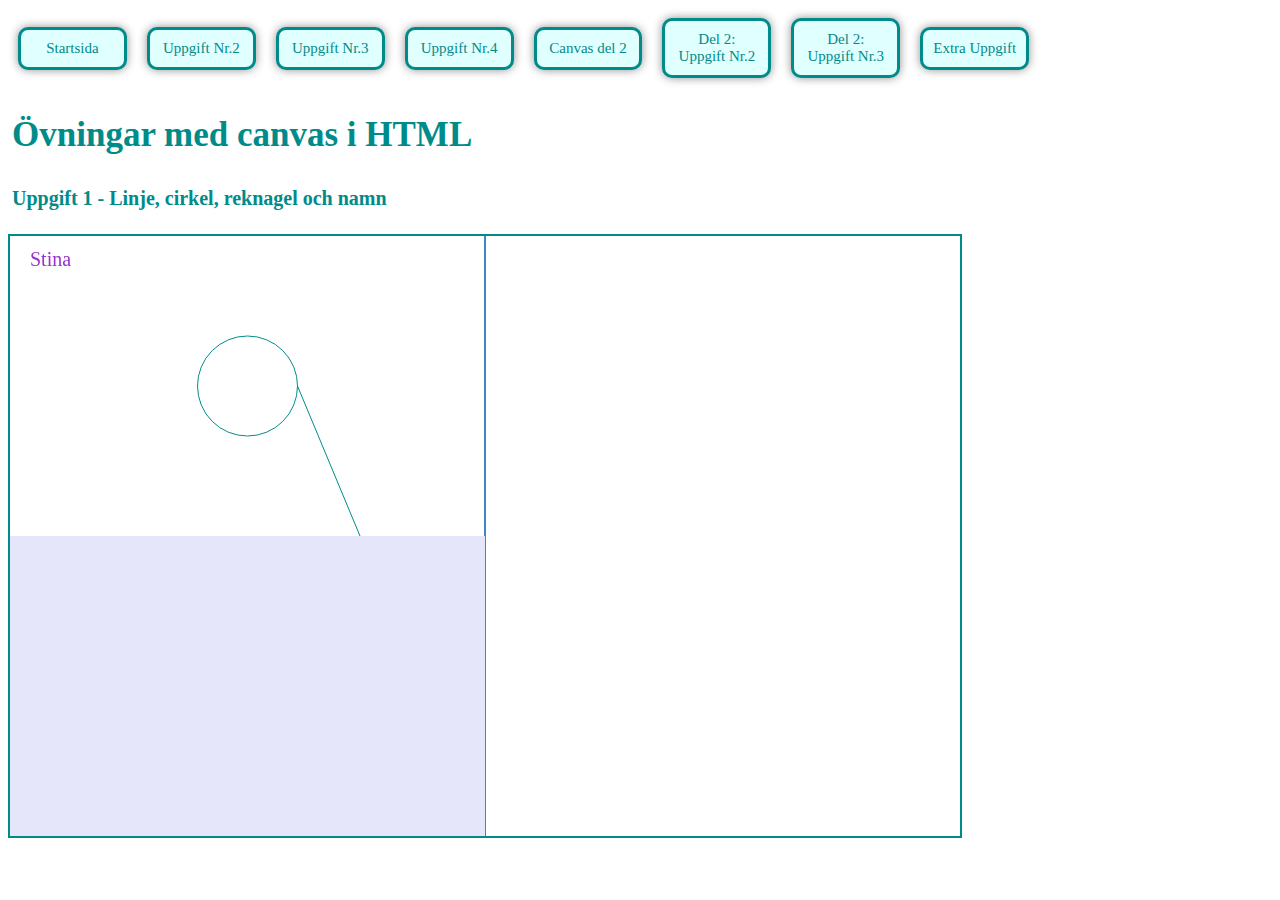
<file: index.html>
<!DOCTYPE html>
<html lang="en">
<head>
    <meta charset="UTF-8">
    <meta name="describtion" content="Övningar med canvas i HTML">
    <meta name="author" content="Stina TEINF21">
    <meta name="viewport" content="width=device-width, initial-scale=1.0">
    <link rel="stylesheet" href="index.css">
    <title>HTML Canvas - Övningar</title>
</head>
<body>
    
    <div class="nav-bar">
        <a class="active" href="startsida.html">Startsida</a>
        <a class="upgft nr2" href="upgft2.html">Uppgift Nr.2</a>
        <a class="upgft nr3" href="upgft3.html">Uppgift Nr.3</a>
        <a class="upgft nr4" href="upgft4.html">Uppgift Nr.4</a>
        <a class="canvas2" href="canvas2.html">Canvas del 2</a>
        <a class="del2upgft2" href="del2upgft2.html">Del 2: Uppgift Nr.2</a>
        <a class="bollupgft3" href="boll.html">Del 2: Uppgift Nr.3</a>
        <a class="extra" href="extra.html">Extra Uppgift</a>
    </div>

    <h1>Övningar med canvas i HTML</h1>

    <h3>Uppgift 1 - Linje, cirkel, reknagel och namn</h3>

    <canvas id="minCanvas" width="950" height="600" style="border:2px solid darkcyan;"></canvas>

    <script>
        var canvas = document.getElementById("minCanvas");
        var ctx = canvas.getContext("2d");

        ctx.strokeStyle = "blue"; 
        ctx.beginPath();
        ctx.moveTo(canvas.width / 2, 0);
        ctx.lineTo(canvas.width / 2, canvas.height);
        ctx.stroke();

        ctx.strokeStyle = "darkcyan"; 
        ctx.arc(canvas.width / 4, canvas.height / 4, 50, 0, 2 * Math.PI);
        ctx.stroke();

        ctx.fillStyle = "lavender";
        ctx.beginPath();
        ctx.rect(0, canvas.height / 2, canvas.width / 2, canvas.height / 2);
        ctx.fill();

        ctx.fillStyle = "darkorchid";
        ctx.font = '20px Calibri';
        ctx.fillText("Stina", 20, 30);

    </script>

</body>
</html>
</file>
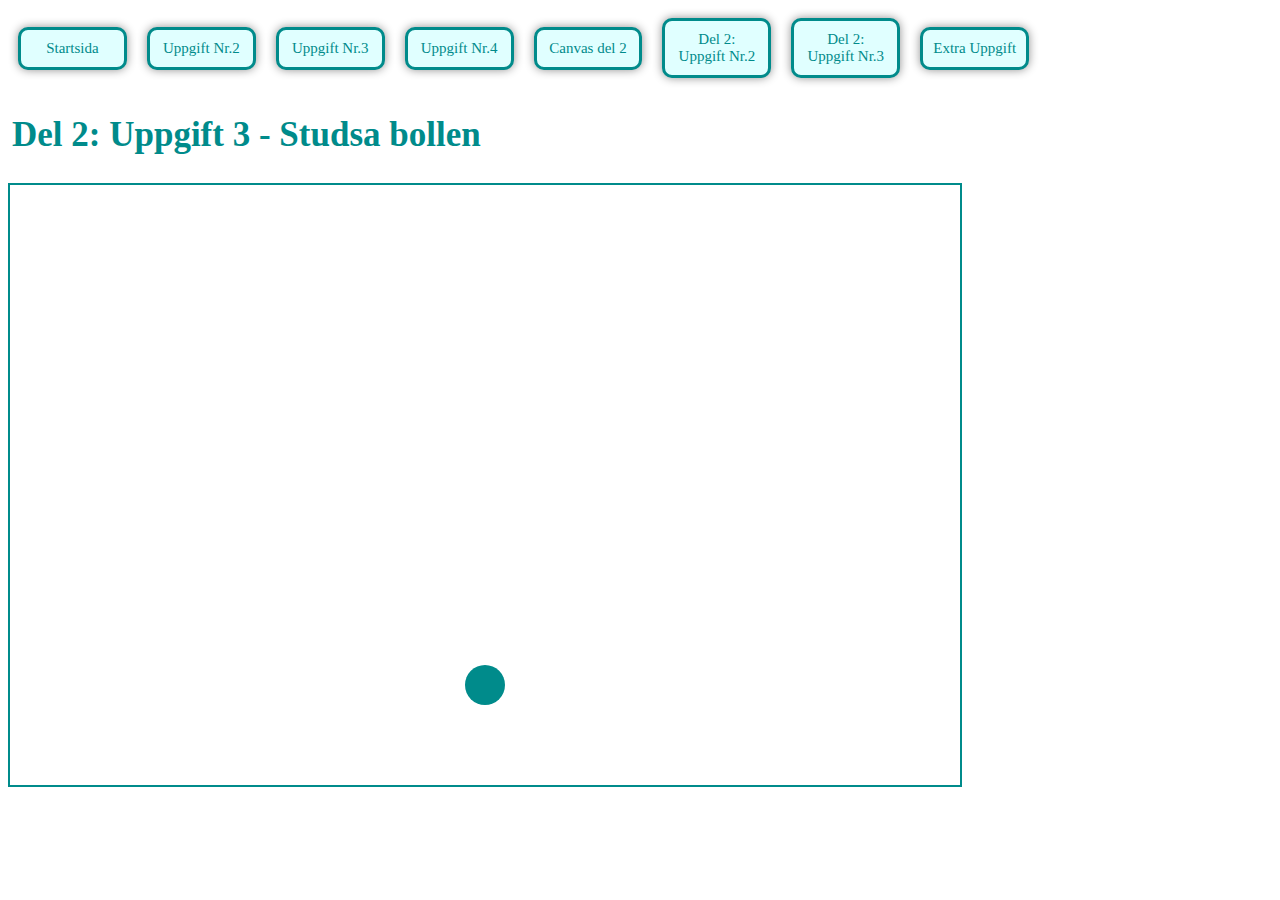
<file: boll.html>
<!DOCTYPE html>
<html lang="en">
<head>
    <meta charset="UTF-8">
    <meta name="describtion" content="Övningar med canvas i HTML">
    <meta name="author" content="Stina TEINF21">
    <meta name="viewport" content="width=device-width, initial-scale=1.0">
    <link rel="stylesheet" href="index.css">
    <title>HTML Canvas - Övningar</title>
</head>
<body>
    
    <div class="nav-bar">
        <a class="active" href="startsida.html">Startsida</a>
        <a class="upgft nr2" href="upgft2.html">Uppgift Nr.2</a>
        <a class="upgft nr3" href="upgft3.html">Uppgift Nr.3</a>
        <a class="upgft nr4" href="upgft4.html">Uppgift Nr.4</a>
        <a class="canvas2" href="canvas2.html">Canvas del 2</a>
        <a class="del2upgft2" href="del2upgft2.html">Del 2: Uppgift Nr.2</a>
        <a class="bollupgft3" href="boll.html">Del 2: Uppgift Nr.3</a>
        <a class="extra" href="extra.html">Extra Uppgift</a>
    </div>

    <h1>Del 2: Uppgift 3 - Studsa bollen</h1>

    <canvas id="studsaBoll" width="950" height="600" style="border:2px solid darkcyan;"></canvas>

    <script>
        var canvas = document.getElementById("studsaBoll");
        var ctx = canvas.getContext("2d");

        var boll = 
        {
            x: canvas.width / 2,
            y: canvas.height / 2,
            radie: 20,
            color: "darkcyan",
            hastighetY: 5, 
        };

        function ritaBoll() 
        {
            ctx.beginPath();
            ctx.arc(boll.x, boll.y, boll.radie, 0, Math.PI * 2);
            ctx.fillStyle = boll.color;
            ctx.fill();
            ctx.closePath();
        }

        function uppdatera() 
        {
            ctx.clearRect(0, 0, canvas.width, canvas.height); 
            ritaBoll();

            boll.y += boll.hastighetY;

            if (boll.y + boll.radie > canvas.height || boll.y - boll.radie < 0) {
                boll.hastighetY = -boll.hastighetY;
            }

            requestAnimationFrame(uppdatera); 
        }

        uppdatera(); 




    </script>

</body>
</html>
</file>
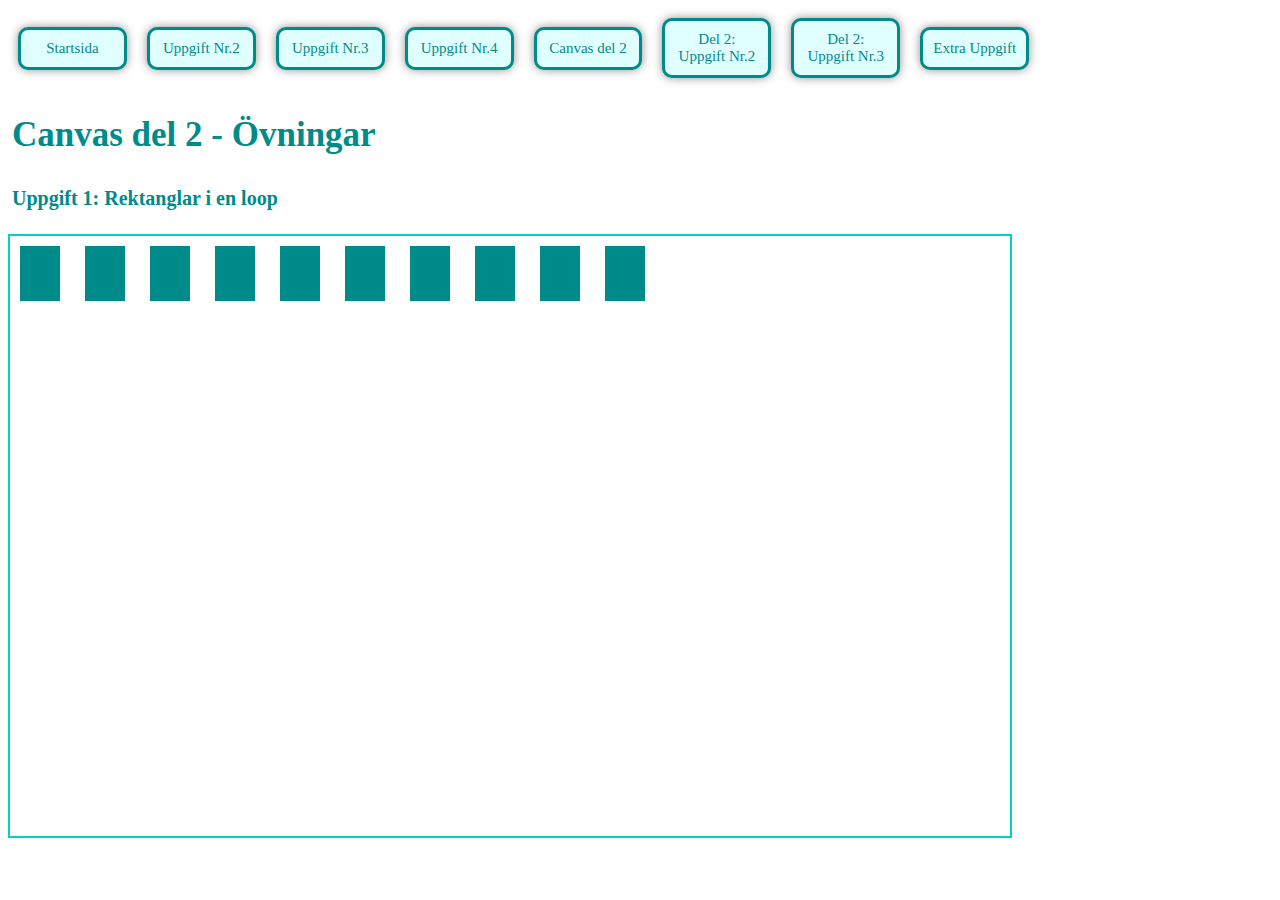
<file: canvas2.html>
<!DOCTYPE html>
<html lang="en">
<head>
    <meta charset="UTF-8">
    <meta name="describtion" content="Övningar med canvas i HTML">
    <meta name="author" content="Stina TEINF21">
    <meta name="viewport" content="width=device-width, initial-scale=1.0">
    <link rel="stylesheet" href="index.css">
    <title>HTML Canvas - Övningar</title>
</head>
<body>
    
    <div class="nav-bar">
        <a class="active" href="startsida.html">Startsida</a>
        <a class="upgft nr2" href="upgft2.html">Uppgift Nr.2</a>
        <a class="upgft nr3" href="upgft3.html">Uppgift Nr.3</a>
        <a class="upgft nr4" href="upgft4.html">Uppgift Nr.4</a>
        <a class="canvas2" href="canvas2.html">Canvas del 2</a>
        <a class="del2upgft2" href="del2upgft2.html">Del 2: Uppgift Nr.2</a>
        <a class="bollupgft3" href="boll.html">Del 2: Uppgift Nr.3</a>
        <a class="extra" href="extra.html">Extra Uppgift</a>
    </div>

    <h1>Canvas del 2 - Övningar</h1>

    <h3>Uppgift 1: Rektanglar i en loop</h3>

    <canvas id="loop" width="1000" height="600" style="border: 2px solid darkturquoise"></canvas>


    <script>
        var canvas = document.getElementById("loop");
        var ctx = canvas.getContext("2d");

        var x = 10;
        var y = 10;
        var height = 55;
        var width = 40;

        for (var i =0; i < 10; i++)
        {
            ctx.fillStyle = "darkcyan";
            ctx.fillRect(x, y, width, height);
            x += 65;
        }

    </script>

</body>
</html>
</file>
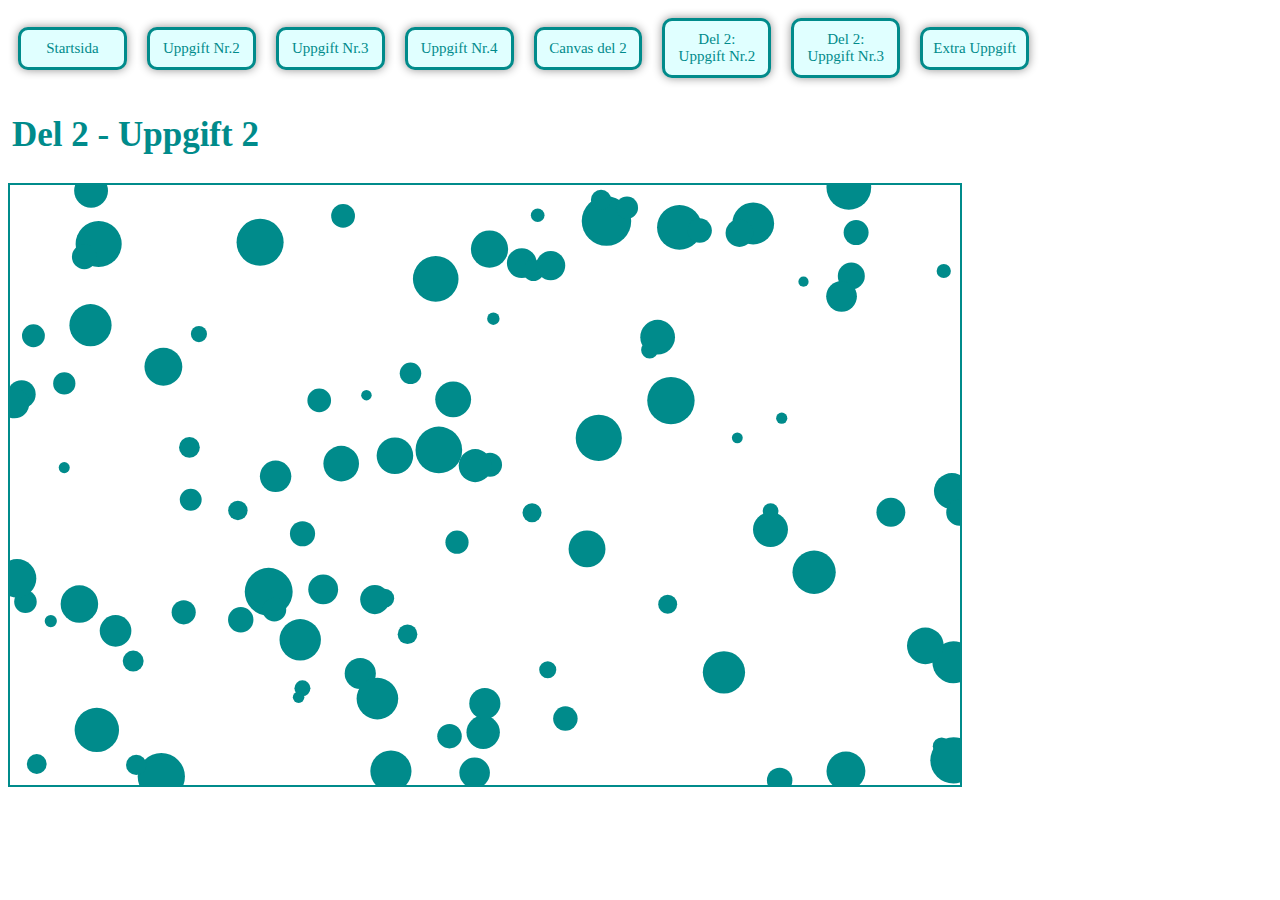
<file: del2upgft2.html>
<!DOCTYPE html>
<html lang="en">
<head>
    <meta charset="UTF-8">
    <meta name="describtion" content="Övningar med canvas i HTML">
    <meta name="author" content="Stina TEINF21">
    <meta name="viewport" content="width=device-width, initial-scale=1.0">
    <link rel="stylesheet" href="index.css">
    <title>HTML Canvas - Övningar</title>
</head>
<body>
    
    <div class="nav-bar">
        <a class="active" href="startsida.html">Startsida</a>
        <a class="upgft nr2" href="upgft2.html">Uppgift Nr.2</a>
        <a class="upgft nr3" href="upgft3.html">Uppgift Nr.3</a>
        <a class="upgft nr4" href="upgft4.html">Uppgift Nr.4</a>
        <a class="canvas2" href="canvas2.html">Canvas del 2</a>
        <a class="del2upgft2" href="del2upgft2.html">Del 2: Uppgift Nr.2</a>
        <a class="bollupgft3" href="boll.html">Del 2: Uppgift Nr.3</a>
        <a class="extra" href="extra.html">Extra Uppgift</a>
    </div>

    <h1>Del 2 - Uppgift 2</h1>

    <canvas id="canvas2" width="950" height="600" style="border: 2px solid darkcyan"></canvas>
   
   <script>

        var canvas = document.getElementById("canvas2");
        var ctx = canvas.getContext("2d");

        var antalCirklar = 100;

        function ritaCirkel(x, y, radie) 
        {
            ctx.beginPath();
            ctx.arc(x, y, radie, 0, Math.PI * 2);
            ctx.fillStyle = "darkcyan"; 
            ctx.fill();
            ctx.closePath();
        }

        for (var i = 0; i < antalCirklar; i++) 
        {
            var x = Math.random() * canvas.width; 
            var y = Math.random() * canvas.height; 
            var radie = Math.random() * 20 + 5; 

            ritaCirkel(x, y, radie);
        }
    </script>


</body>
</html>
</file>
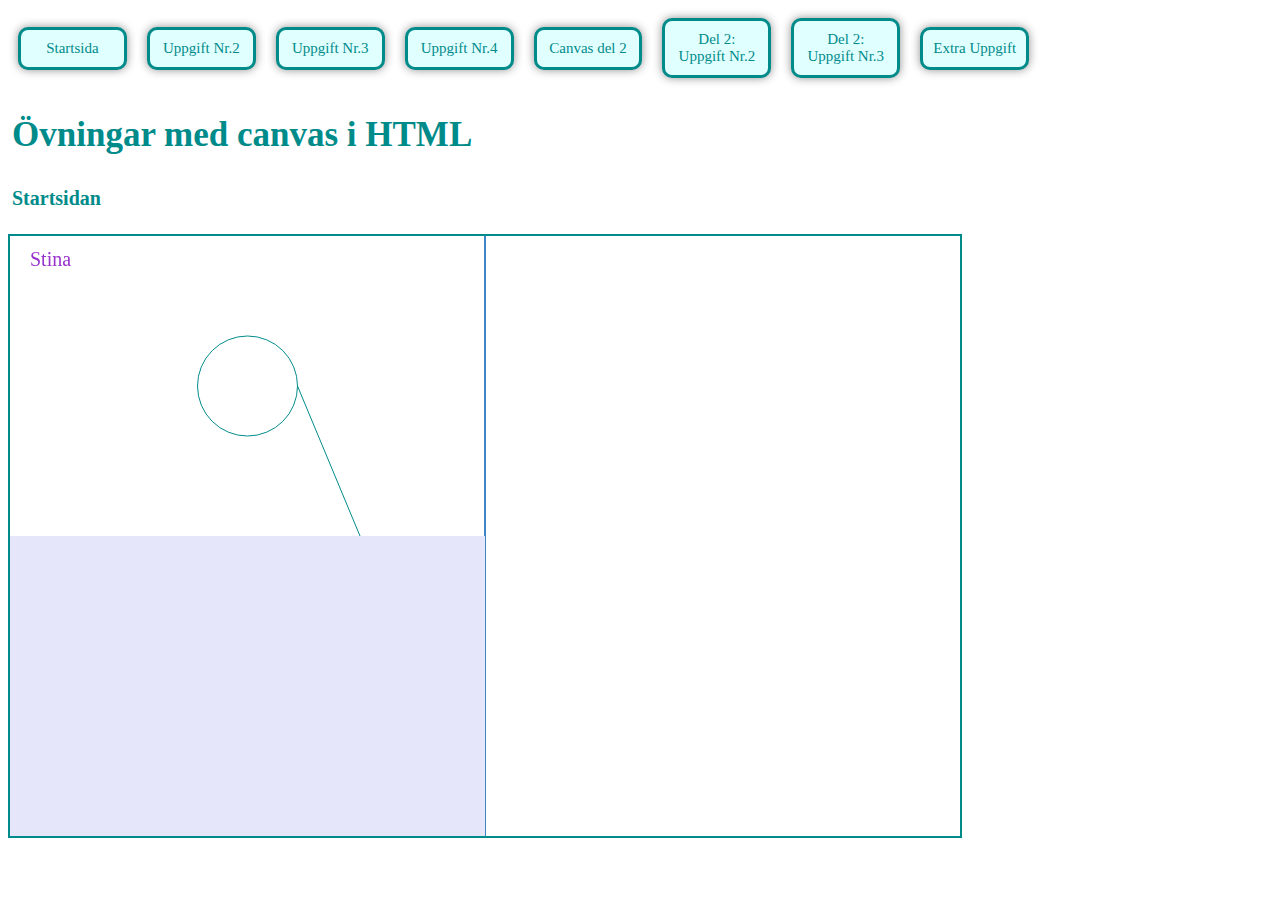
<file: startsida.html>
<!DOCTYPE html>
<html lang="en">
<head>
    <meta charset="UTF-8">
    <meta name="describtion" content="Övningar med canvas i HTML">
    <meta name="author" content="Stina TEINF21">
    <meta name="viewport" content="width=device-width, initial-scale=1.0">
    <link rel="stylesheet" href="index.css">
    <title>HTML Canvas - Övningar</title>
</head>
<body>
    
    <div class="nav-bar">
        <a class="active" href="startsida.html">Startsida</a>
        <a class="upgft nr2" href="upgft2.html">Uppgift Nr.2</a>
        <a class="upgft nr3" href="upgft3.html">Uppgift Nr.3</a>
        <a class="upgft nr4" href="upgft4.html">Uppgift Nr.4</a>
        <a class="canvas2" href="canvas2.html">Canvas del 2</a>
        <a class="del2upgft2" href="del2upgft2.html">Del 2: Uppgift Nr.2</a>
        <a class="bollupgft3" href="boll.html">Del 2: Uppgift Nr.3</a>
        <a class="extra" href="extra.html">Extra Uppgift</a>
    </div>

    <h1>Övningar med canvas i HTML</h1>

    <h3>Startsidan</h3>

    <canvas id="minCanvas" width="950" height="600" style="border:2px solid darkcyan;"></canvas>

<script>
        var canvas = document.getElementById("minCanvas");
        var ctx = canvas.getContext("2d");

        ctx.strokeStyle = "blue"; 
        ctx.beginPath();
        ctx.moveTo(canvas.width / 2, 0);
        ctx.lineTo(canvas.width / 2, canvas.height);
        ctx.stroke();

        ctx.strokeStyle = "darkcyan"; 
        ctx.arc(canvas.width / 4, canvas.height / 4, 50, 0, 2 * Math.PI);
        ctx.stroke();

        ctx.fillStyle = "lavender";
        ctx.beginPath();
        ctx.rect(0, canvas.height / 2, canvas.width / 2, canvas.height / 2);
        ctx.fill();

        ctx.fillStyle = "darkorchid";
        ctx.font = '20px Calibri';
        ctx.fillText("Stina", 20, 30);

</script>




</body>
</html>
</file>
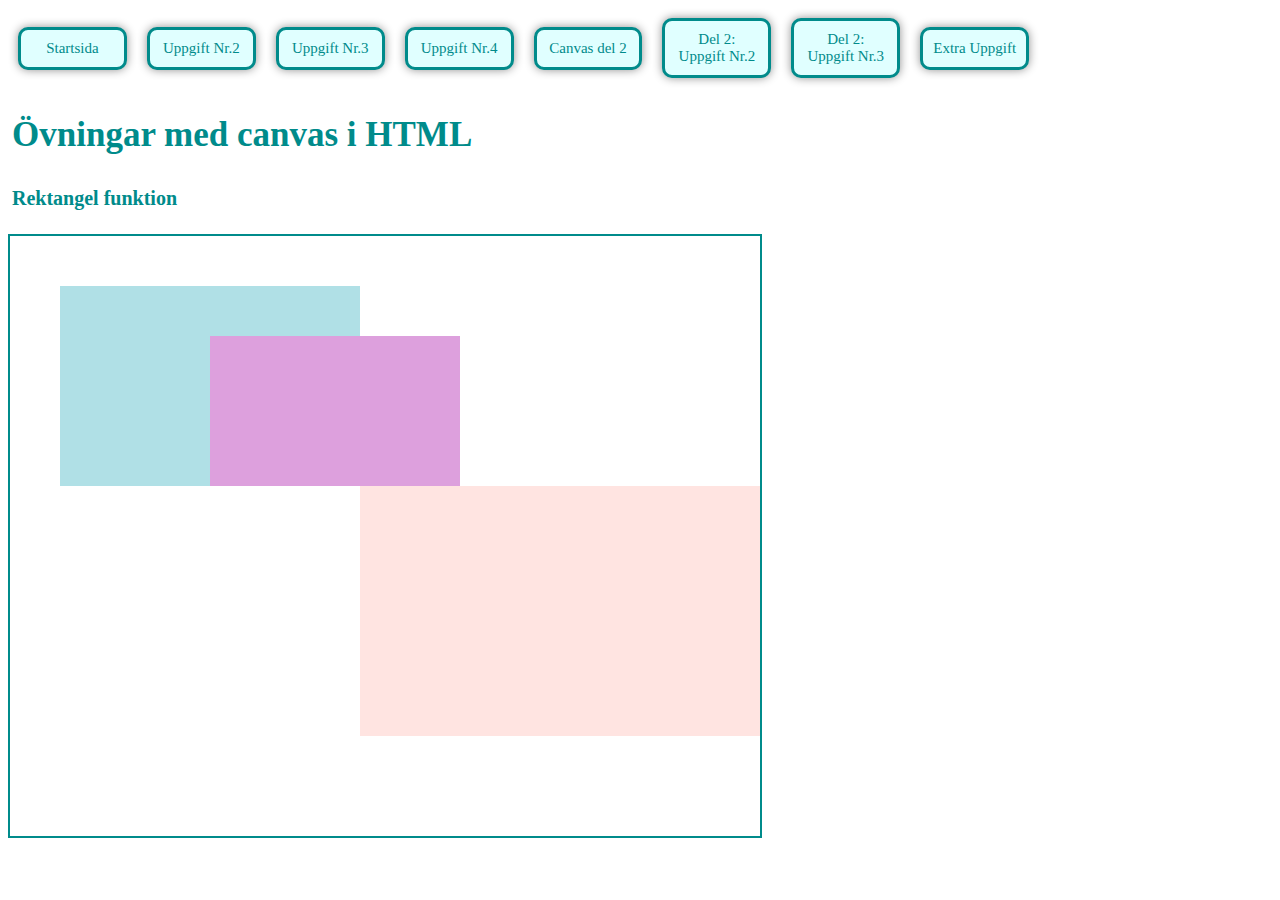
<file: upgft2.html>
<!DOCTYPE html>
<html lang="en">
<head>
    <meta charset="UTF-8">
    <meta name="describtion" content="Övningar med canvas i HTML">
    <meta name="author" content="Stina TEINF21">
    <meta name="viewport" content="width=device-width, initial-scale=1.0">
    <link rel="stylesheet" href="index.css">
    <title>HTML Canvas - Övningar</title>
</head>
<body>
    
    <div class="nav-bar">
        <a class="active" href="startsida.html">Startsida</a>
        <a class="upgft nr2" href="upgft2.html">Uppgift Nr.2</a>
        <a class="upgft nr3" href="upgft3.html">Uppgift Nr.3</a>
        <a class="upgft nr4" href="upgft4.html">Uppgift Nr.4</a>
        <a class="canvas2" href="canvas2.html">Canvas del 2</a>
        <a class="del2upgft2" href="del2upgft2.html">Del 2: Uppgift Nr.2</a>
        <a class="bollupgft3" href="boll.html">Del 2: Uppgift Nr.3</a>
        <a class="extra" href="extra.html">Extra Uppgift</a>
    </div>

    <h1>Övningar med canvas i HTML</h1>

    <h3>Rektangel funktion</h3>

    <canvas id="nyCanvas" width="750" height="600" style="border: 2px solid darkcyan";></canvas>

<script>

    function ritaRektangel(ctx, x, y, width, height, color)
    {
        ctx.fillStyle = color;
        ctx.fillRect(x, y, width, height);
    }

    window.onload = function()
    {
        var canvas = document.getElementById("nyCanvas");
        var ctx = canvas.getContext("2d");

        ritaRektangel(ctx, 50, 50, 300, 200, "powderblue");
        ritaRektangel(ctx, 200, 100, 250, 150, "plum");
        ritaRektangel(ctx, 350, 250, 450, 250, "mistyrose");
    }



</script>

</body>
</html>
</file>
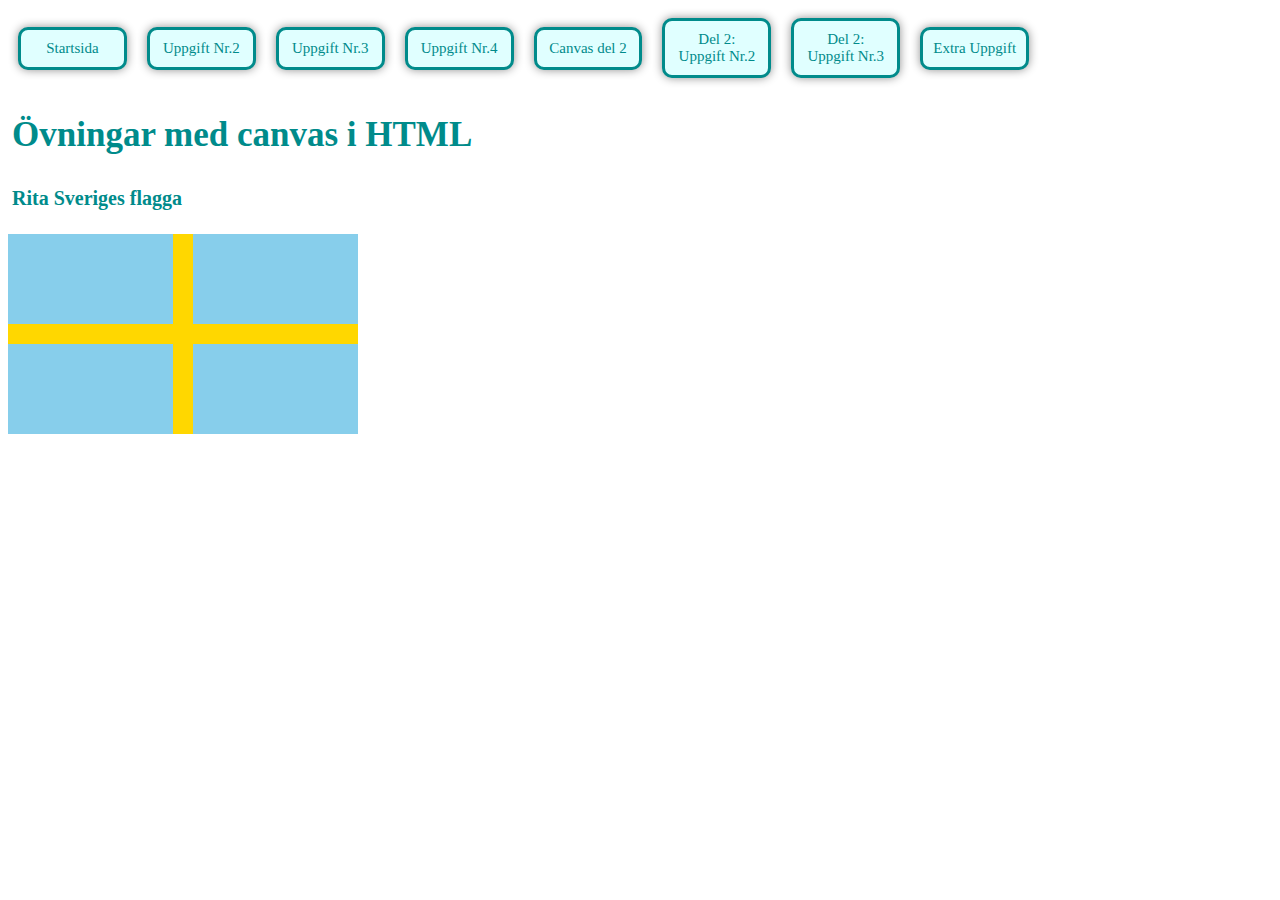
<file: upgft3.html>
<!DOCTYPE html>
<html lang="en">
<head>
    <meta charset="UTF-8">
    <meta name="describtion" content="Övningar med canvas i HTML">
    <meta name="author" content="Stina TEINF21">
    <meta name="viewport" content="width=device-width, initial-scale=1.0">
    <link rel="stylesheet" href="index.css">
    <title>HTML Canvas - Övningar</title>
</head>
<body>
    
    <div class="nav-bar">
        <a class="active" href="startsida.html">Startsida</a>
        <a class="upgft nr2" href="upgft2.html">Uppgift Nr.2</a>
        <a class="upgft nr3" href="upgft3.html">Uppgift Nr.3</a>
        <a class="upgft nr4" href="upgft4.html">Uppgift Nr.4</a>
        <a class="canvas2" href="canvas2.html">Canvas del 2</a>
        <a class="del2upgft2" href="del2upgft2.html">Del 2: Uppgift Nr.2</a>
        <a class="bollupgft3" href="boll.html">Del 2: Uppgift Nr.3</a>
        <a class="extra" href="extra.html">Extra Uppgift</a>
    </div>

    <h1>Övningar med canvas i HTML</h1>

    <h3>Rita Sveriges flagga</h3>

    <canvas id="sverigeFlagga" width="350" height="200"></canvas>    

<script>
    function ritaSverigesFlagga(ctx, x, y, width, height, color)
    {
        var canvas = document.getElementById("sverigeFlagga");
        var ctx = canvas.getContext("2d");


        ctx.fillStyle = "skyblue";
        ctx.fillRect(0, 0, canvas.width, canvas.height);

        ctx.fillStyle = "gold";

        ctx.fillRect(0, canvas.height / 2 - 10, canvas.width, 20);

        ctx.fillRect(canvas.width / 2 - 10, 0, 20, canvas.height);
    }

    window.onload = function()
    {
        ritaSverigesFlagga();
    };
</script>





</body>
</html>
</file>
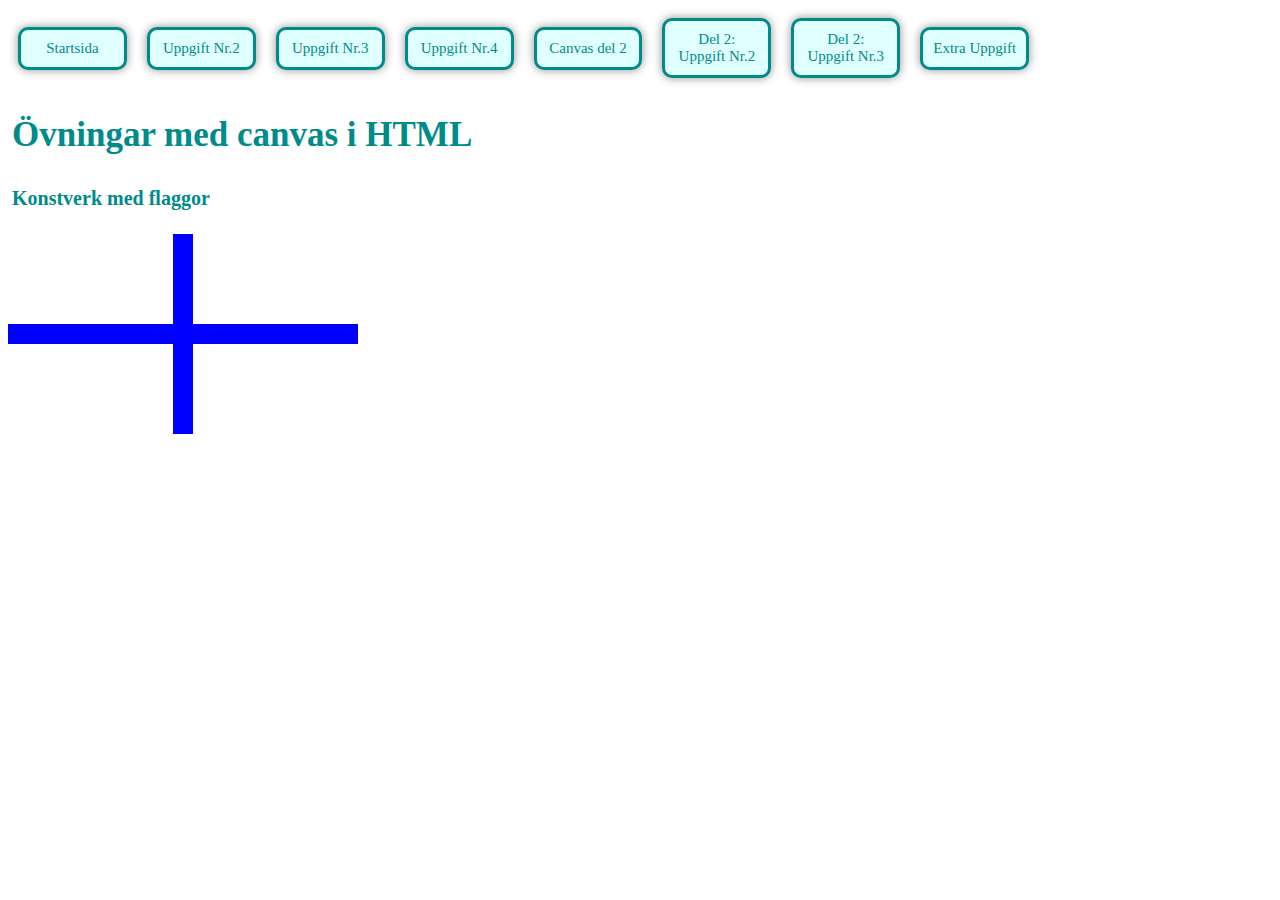
<file: upgft4.html>
<!DOCTYPE html>
<html lang="en">
<head>
    <meta charset="UTF-8">
    <meta name="describtion" content="Övningar med canvas i HTML">
    <meta name="author" content="Stina TEINF21">
    <meta name="viewport" content="width=device-width, initial-scale=1.0">
    <link rel="stylesheet" href="index.css">
    <title>HTML Canvas - Övningar</title>
</head>
<body>
    
    <div class="nav-bar">
        <a class="active" href="startsida.html">Startsida</a>
        <a class="upgft nr2" href="upgft2.html">Uppgift Nr.2</a>
        <a class="upgft nr3" href="upgft3.html">Uppgift Nr.3</a>
        <a class="upgft nr4" href="upgft4.html">Uppgift Nr.4</a>
        <a class="canvas2" href="canvas2.html">Canvas del 2</a>
        <a class="del2upgft2" href="del2upgft2.html">Del 2: Uppgift Nr.2</a>
        <a class="bollupgft3" href="boll.html">Del 2: Uppgift Nr.3</a>
        <a class="extra" href="extra.html">Extra Uppgift</a>
    </div>

    <h1>Övningar med canvas i HTML</h1>

    <h3>Konstverk med flaggor</h3>

    <canvas id="KonstverkFlaggor" width="350" height="200" style="border: 2px blue";></canvas>

    <script>
        function ritaFlaggor(ctx, x, y, width, height, color)
        {
            var canvas = document.getElementById("KonstverkFlaggor");
            var ctx = canvas.getContext("2d");


            ctx.fillStyle = "white";
            ctx.fillRect(0, 0, canvas.width, canvas.height);

            ctx.fillStyle = "blue";

            ctx.fillRect(0, canvas.height / 2 - 10, canvas.width, 20);

            ctx.fillRect(canvas.width / 2 - 10, 0, 20, canvas.height);
        }

        window.onload = function()
    {
        ritaFlaggor();
    };
    </script>

</body>
</html>
</file>
<file: index.css>
.nav-bar 
{
    display: flex;
    justify-content: left;
    width: 80%;
    gap: 20px;
    padding: 10px;
    align-items: center;
    font-size: 20px;
}

.nav-bar > a
{
    padding: 10px;
    color: darkcyan;
    width: 8vw;
    height: 50%;
    font-size: 15px;
    border-radius: 10px;
    box-shadow: 0 0 10px rgba(0, 0, 0, 0.434);
    text-decoration: none;
    text-align: center;
    border-style: solid;
    border-color: darkcyan;
    background-color: lightcyan;
}

h1
{
    font-size: 35px;
    color: darkcyan;
    padding: 4px;
}

h3
{
    font-size: 20px;
    color: darkcyan;
    padding: 4px;
}

canvas
{
    border: 2px soild darkcyan
}
</file>
